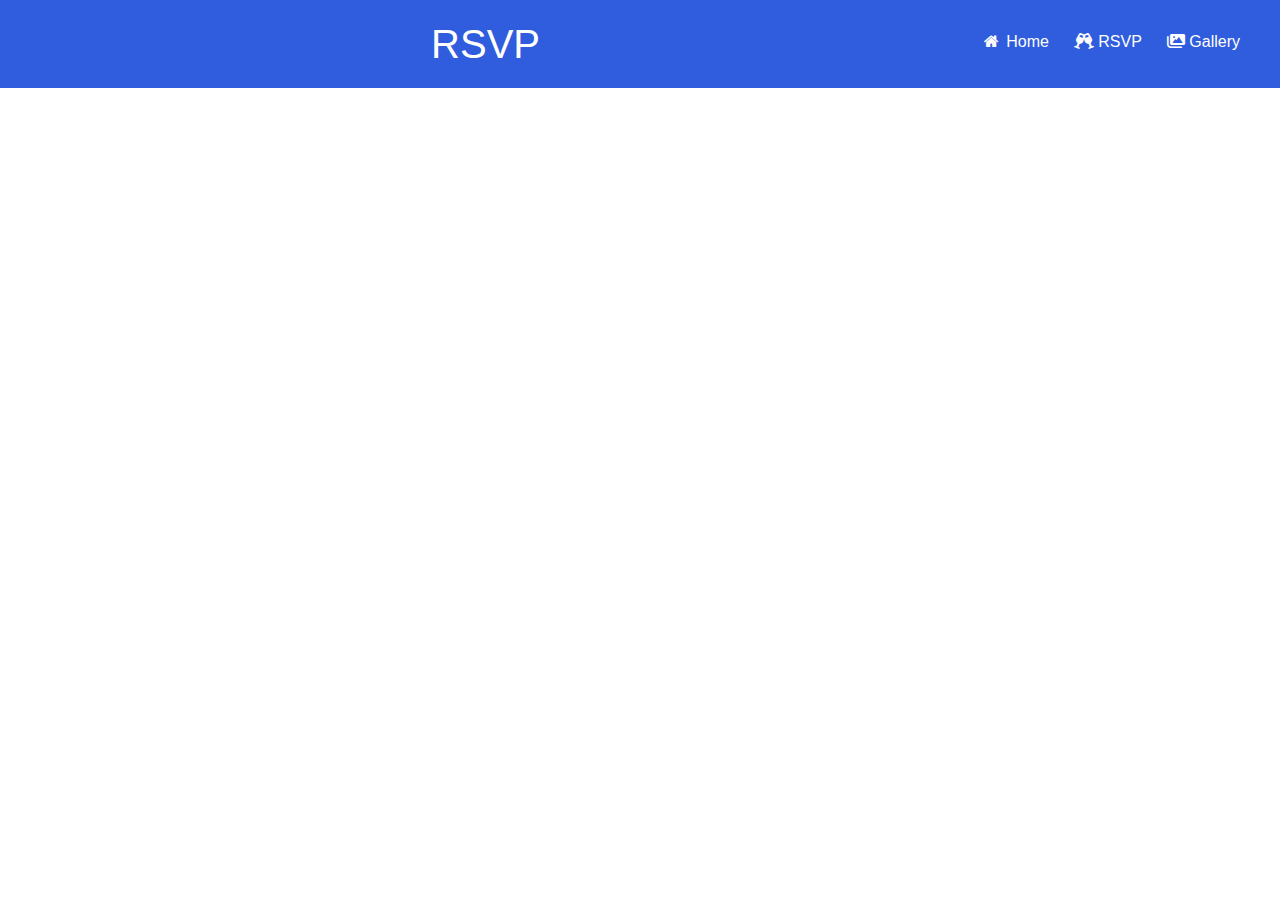
<file: rsvp.html>
<!DOCTYPE html>
<html lang="en">
    <head>
        <meta charset="UTF-8">
        <meta name="viewport" content="width=device-width, initial-scale=1.0">
        <title>Gallery with Local Files</title>
        <link rel="stylesheet" href="css/gall-styles.css">
        <link rel="stylesheet" href="https://cdnjs.cloudflare.com/ajax/libs/font-awesome/6.0.0-beta3/css/all.min.css">
        <link rel="stylesheet" href="https://cdnjs.cloudflare.com/ajax/libs/font-awesome/4.7.0/css/font-awesome.min.css">
        <!-- fevicon -->
        <link rel="icon" href="images/favicon.ico" type="image/gif" />
        <!-- bootstrap css -->
        <link rel="stylesheet" href="css/bootstrap.min.css">
        <!-- style css -->
        <link rel="stylesheet" href="css/rsvp-styles.css">
        <!-- Responsive-->
        <link rel="stylesheet" href="css/responsive.css">
        <!-- fevicon -->
        <link rel="icon" href="images/favicon.ico" type="image/gif" />
        <!-- Scrollbar Custom CSS -->
        <link rel="stylesheet" href="css/jquery.mCustomScrollbar.min.css">
    </head>
    <body class="main-layout">

        <div class="naviagtion">
            <li><a href="index.html"><i class="fa fa-fw fa-home"></i> Home</a></li>
            <li><a class="active" href="#"><i class="fa fa-thin fa-champagne-glasses"></i> RSVP</a></li>
            <li><a href="gall.html"><i class="fa fa-thin fa-images"></i> Gallery</a></li>
        </div>
        <header>
            <h1>RSVP</h1>
        </header>
    
        <div class="rsvp-container">
            <div class="rsvp">
                <iframe src="https://docs.google.com/forms/d/e/1FAIpQLScHrv3wGPI4AbYESge2oDDYPSGqPNmFlxvdSk1rmnNEuFJ5vw/viewform?embedded=true" width="640" height="800" frameborder="0" marginheight="0" marginwidth="0">Loading…</iframe>
            </div>
        </div>
        


    </body>
</html>
</file>
<file: css/responsive.css>
/*--------------------------------------------------------------------- File Name: responsive.css ---------------------------------------------------------------------*/


/*------------------------------------------------------------------- 991px x 768px ---------------------------------------------------------------------*/

@media only screen and (min-width: 768px) and (max-width: 991px) {
    .main-menu ul>li a {
        padding: 20px 20px 20px;
    }
    .header-search {
        padding: 15px 0px;
    }
}


/*------------------------------------------------------------------- 767px x 599px ---------------------------------------------------------------------*/

@media only screen and (min-width: 599px) and (max-width: 767px) {
    .logo {
        text-align: center;
    }
    .cart-content-right {
        padding-bottom: 5px;
    }
    .mg {
        margin: 0px 0px;
    }
    .menu-area-main {
        height: 256px;
        overflow-y: auto;
    }
    .megamenu>.row [class*="col-"] {
        padding: 0px;
    }
    .menu-area-main .megamenu .men-cat {
        padding: 0px 15px;
    }
    .menu-area-main .megamenu .women-cat {
        padding: 0px 15px;
    }
    .menu-area-main .megamenu .el-cat {
        padding: 0px 15px;
    }
    .mean-container .mean-nav ul li a.mean-expand {
        height: 19px;
    }
    .category-box.women-box {
        display: none;
    }
    .cart-box {
        display: inline-block;
        margin: 0px 30px;
    }
    .wish-box {
        float: none;
        margin: 0px 30px;
        display: inline-block;
    }
    .menu-add {
        display: none;
    }
    .category-box {
        display: none;
    }
    .mean-container .mean-nav ul li ol {
        padding: 0px;
    }
    .mean-container .mean-nav ul li a {
        padding: 10px 20px;
        width: 94.8%;
    }
    .mean-container .mean-nav ul li li a {
        width: 92%;
        padding: 1em 4%;
    }
    .mean-container .mean-nav ul li li li a {
        width: 100%;
    }
    .header-search {
        padding: 15px 0px;
    }
    #collapseFilter.d-md-block {
        padding: 30px 0px;
    }
    .about-bg .abouttitle h1 {
        color: #fff;
        text-transform: uppercase;
        font-size: 28px;
        line-height: 25px;
        padding: 20px 0;
        font-weight: 500;
        text-align: center;
   }
   .about-bg .abouttitle h2 {
       color: #fff;
       text-transform: uppercase;
       font-size: 18px;
       font-weight: 500;
       text-align: center;
   }
   .about .about-box a{
    margin-left: 18%;
    width: 250px;
    font-size: 20px;
    padding: 20px 0;
    border: #406cf1 solid 2px !important; 
    color: #305CDE;
    display: inline-block;
    line-height: 20px;
    border-radius: 20px;
    text-align: center;
    margin-top: 10px;
}
}


/*------------------------------------------------------------------- 599px x 280px ---------------------------------------------------------------------*/

@media only screen and (min-width: 280px) and (max-width: 599px) {
    .cart-content-right {
        padding-bottom: 5px;
    }
    .megamenu>.row [class*="col-"] {
        padding: 0px;
    }
    .menu-area-main .megamenu .men-cat {
        padding: 0px 15px;
    }
    .menu-area-main .megamenu .women-cat {
        padding: 0px 15px;
    }
    .menu-area-main .megamenu .el-cat {
        padding: 0px 15px;
    }
    .mean-container .mean-nav ul li a {
        padding: 1em 4%;
        width: 92%;
    }
    .mean-container .mean-nav ul li li a {
        width: 90%;
        padding: 1em 5%;
    }
    .mean-container .sub-full.megamenu-categories ol li a {
        padding: 5px 0px;
        text-transform: capitalize;
        width: 100%;
    }
    .megamenu .sub-full.megamenu-categories .women-box .banner-up-text a {
        width: auto;
        border: none;
        float: none;
    }
    .menu-area-main {
        height: 290px;
        overflow-y: auto;
    }
    .mean-container .mean-nav ul li a.mean-expand {
        top: 0;
    }
    .about-bg .abouttitle h1 {
        color: #fff;
        text-transform: uppercase;
        font-size: 28px;
        line-height: 25px;
        padding: 20px 0;
        font-weight: 500;
        text-align: center;
   }
   .about-bg .abouttitle h2 {
       color: #fff;
       text-transform: uppercase;
       font-size: 18px;
       font-weight: 500;
       text-align: center;
   }
   .about .about-box a{
    margin-left: 18%;
    width: 250px;
    font-size: 20px;
    padding: 20px 0;
    border: #406cf1 solid 2px !important; 
    color: #305CDE;
    display: inline-block;
    line-height: 20px;
    border-radius: 20px;
    text-align: center;
    margin-top: 10px;
}
}

@media (min-width: 992px) and (max-width: 1199px) {
    .main-menu ul>li a {
        padding: 11px 9px 0 9px;
    }
    .full-slider_cont h1 {
        font-size: 51px;
        line-height: 61px;
    }
    .relative {
        top: 59%;
        transform: translateY(-50%);
    }
    .banner-main .carousel-caption h1 {
        font-size: 27px;
        padding-bottom: 6px;
        line-height: 38px;
    }
    .main_bt {
        padding: 10px 30px 10px 30px;
        margin: 21px 0px 21px 0px;
    }
    .footer .Newsletter {
        width: 72%;
    }
    ul.location_icon li {
        padding-right: 20px;
    }
    .about-bg .abouttitle h1 {
        color: #fff;
        text-transform: uppercase;
        font-size: 28px;
        line-height: 25px;
        padding: 20px 0;
        font-weight: 500;
        text-align: center;
   }
   .about-bg .abouttitle h2 {
       color: #fff;
       text-transform: uppercase;
       font-size: 18px;
       font-weight: 500;
       text-align: center;
   }
   .about .about-box a{
    margin-left: 18%;
    width: 250px;
    font-size: 20px;
    padding: 20px 0;
    border: #406cf1 solid 2px !important; 
    color: #305CDE;
    display: inline-block;
    line-height: 20px;
    border-radius: 20px;
    text-align: center;
    margin-top: 10px;
}
}

@media (min-width: 1190px) and (max-width: 1920px) {
    .main-menu ul>li a {
        padding: 11px 9px 0 9px;
    }
    .full-slider_cont h1 {
        font-size: 51px;
        line-height: 61px;
    }
    .relative {
        top: 59%;
        transform: translateY(-50%);
    }
    .banner-main .carousel-caption h1 {
        font-size: 27px;
        padding-bottom: 6px;
        line-height: 38px;
    }
    .main_bt {
        padding: 10px 30px 10px 30px;
        margin: 21px 0px 21px 0px;
    }
    .footer .Newsletter {
        width: 72%;
    }
    ul.location_icon li {
        padding-right: 20px;
    }
    .about-bg .abouttitle h1 {
        color: #fff;
        text-transform: uppercase;
        font-size: 28px;
        line-height: 25px;
        padding: 20px 0;
        font-weight: 500;
        text-align: center;
   }
   .about-bg .abouttitle h2 {
       color: #fff;
       text-transform: uppercase;
       font-size: 18px;
       font-weight: 500;
       text-align: center;
   }
   .about .about-box a{
    margin-left: 30%;
    width: 250px;
    font-size: 20px;
    padding: 20px 0;
    border: #406cf1 solid 2px !important; 
    color: #305CDE;
    display: inline-block;
    line-height: 20px;
    border-radius: 20px;
    text-align: center;
    margin-top: 10px;
}
}

@media (min-width: 768px) and (max-width: 991px) {
    .main-menu ul>li a {
        padding: 11px 8px 0 8px;
    }
    .full-slider_cont h1 {
        font-size: 40px;
        line-height: 50px;
    }
    .relative {
        top: 58%;
    }
    .banner-main .carousel-caption h1 {
        font-size: 15px;
        padding-bottom: 26px;
        line-height: 27px;
        text-align: center;
        padding-right: 70%;
    }
    .banner-main .carousel-caption p {
        font-size: 16px;
        line-height: 21px;
    }
    .main_bt {
        padding: 10px 30px 10px 30px;
        margin: 10px 0px 11px 0px;
    }
    .button_section {
        padding-top: 10px;
    }
    .mean-last {
        display: none !important;
    }
    .pnd-top {
        margin-top: 0px !important;
    }
    .button_section {
        padding-top: 20px;
    }
    .about .about-box {
        margin-bottom: 20px;
    }
    .about-bg {
        margin-top: 73px;
    }
    .footer .Newsletter {
        width: 62%;
    }
    ul.location_icon li {
        padding-right: 12px;
    }
    .about-bg .abouttitle h1 {
        color: #fff;
        text-transform: uppercase;
        font-size: 28px;
        line-height: 25px;
        padding: 20px 0;
        font-weight: 500;
        text-align: center;
   }
   .about-bg .abouttitle h2 {
       color: #fff;
       text-transform: uppercase;
       font-size: 18px;
       font-weight: 500;
       text-align: center;
   }
   .about .about-box a{
    margin-left: 30%;
    width: 250px;
    font-size: 20px;
    padding: 20px 0;
    border: #406cf1 solid 2px !important; 
    color: #305CDE;
    display: inline-block;
    line-height: 20px;
    border-radius: 20px;
    text-align: center;
    margin-top: 10px;
}
}


@media (min-width: 576px) and (max-width: 767px) {
    .logo {
        padding-top: 6px;
    }
    .header {
        padding-bottom: 11px;
    }
    .mean-last {
        display: none;
    }
    .relative {
        top: 58%;
    }
    .banner-main .carousel-caption h1 {
        font-size: 18px;
        padding-bottom: 6px;
        line-height: 22px;
    }
    .banner-main .carousel-caption p {
        font-size: 16px;
        line-height: 21px;
    }
    .main_bt {
        padding: 4px 30px 4px 30px;
        margin: 3px 0px 3px 0px;
    }
    .button_section {
        padding-top: 10px;
    }
    ul.locat_icon {
        display: none;
    }
    .about .about-box {
        margin-bottom: 20px;
    }
    .book-box {
        text-align: center;
        margin-bottom: 20px;
    }
    .Books p {
        padding: 10px 35px 30px 35px;
    }
    .form-control {
        margin-bottom: 20px;
    }
    .about-bg {
        margin-top: 66px;
    }
    .footer .Newsletter {
        width: 67%;
    }
    ul.location_icon {
        margin-bottom: 25px;
    }
    .about-bg .abouttitle h1 {
        color: #fff;
        text-transform: uppercase;
        font-size: 28px;
        line-height: 25px;
        padding: 20px 0;
        font-weight: 500;
        text-align: center;
   }
   .about-bg .abouttitle h2 {
       color: #fff;
       text-transform: uppercase;
       font-size: 18px;
       font-weight: 500;
       text-align: center;
   }
   .about .about-box a{
    margin-left: 18%;
    width: 250px;
    font-size: 20px;
    padding: 20px 0;
    border: #406cf1 solid 2px !important; 
    color: #305CDE;
    display: inline-block;
    line-height: 20px;
    border-radius: 20px;
    text-align: center;
    margin-top: 10px;
}
}

@media (max-width: 575px) {
    
    .header {
        padding-bottom: 0;
    }
    .logo {
        float: none;
        text-align: center;
        padding-bottom: 11px;
    }
    ul.locat_icon {
        display: none;
    }
    .header {
        position: inherit;
    }
    .relative {
        top: 50%;
        transform: translateY(-50%);
    }
    .carousel-item img {
        height: 294px;
    }
    .banner-main .carousel-caption h1 {
        font-size: 18px;
        padding-bottom: 6px;
        line-height: 22px;
    }
    .banner-main .carousel-caption p {
        font-size: 16px;
        line-height: 21px;
    }
    .main_bt {
        padding: 4px 30px 4px 30px;
        margin: 3px 0px 3px 0px;
    }
    .button_section {
        padding-top: 10px;
    }
    .mean-last {
        display: inline;
    }
    .mean-container .mean-bar {
        margin-top: 0;
    }
    ul.location_icon {
        margin-bottom: 25px;
    }
    .border {
        padding: 10px 10px;
    }
    .about .about-box {
        margin-bottom: 20px;
    }
    .Library .titlepage h2 {
        padding: 0px 0px 20px 0px;
    }
    .book-box {
        margin-bottom: 20px;
    }
    .Books p {
        padding: 10px 35px 30px 35px;
    }
    .form-control {
        margin-bottom: 20px;
    }
    .about-bg {
        margin-top: 0px;
    }
    .footer .Newsletter {
        width: 60%;
    }
    .footer .Subscribe {
        padding: 10px 22px;
    }
    .about-bg .abouttitle h1 {
        color: #fff;
        text-transform: uppercase;
        font-size: 28px;
        line-height: 25px;
        padding: 20px 0;
        font-weight: 500;
        text-align: center;
   }
   .about-bg .abouttitle h2 {
       color: #fff;
       text-transform: uppercase;
       font-size: 18px;
       font-weight: 500;
       text-align: center;
   }
   .about .about-box a{
    margin-left: 18%;
    width: 250px;
    font-size: 20px;
    padding: 20px 0;
    border: #406cf1 solid 2px !important; 
    color: #305CDE;
    display: inline-block;
    line-height: 20px;
    border-radius: 20px;
    text-align: center;
    margin-top: 10px;
}
}
</file>
<file: css/gall-styles.css>
/* ------------------ BASIC STYLES -----------------------*/ 

/* Basic reset */
body, h1 {
    margin: 0;
    padding: 0;
    font-family: Arial, sans-serif;
}

header {
    background: #305CDE;
    color: #fff;
    padding: 20px;
    text-align: center;
}

main {
    padding: 20px;
}

/* Navigation */
.naviagtion {
    float: right;
    display: flex;
    list-style: none;
    padding: 30px 30px;
    gap: 15px;
}

.naviagtion li {
    display: inline; /* Horizontal layout */
    margin-right: 10px;
}

.naviagtion a {
    text-decoration: none;
    color: #ffffff;
}

@media (max-width: 768px) {
    .naviagtion {
        float: none;
        display: block;
        text-align: center;
    }

    .naviagtion li {
        display: block;
        margin: 10px 0;
    }
}

/* ------------------ GALLERY -----------------------*/ 

/* Gallery Container */
.gallery {
    display: grid;
    grid-template-columns: repeat(auto-fill, minmax(200px, 1fr)); /* Adjust to a minimum of 200px per item */
    gap: 10px;
    margin: 0;
    padding: 0;
    list-style: none;
}

/* Gallery Item */
.gallery-item {
    position: relative;
    overflow: hidden;
    cursor: pointer;
    width: 100%;
    padding-top: 100%; /* Keeps a 1:1 aspect ratio */
}

/* Adjust image and video to fit container */
.gallery-item img,
.gallery-item video {
    position: absolute;
    top: 0;
    left: 0;
    width: 100%;
    height: 100%;
    object-fit: cover; /* Ensures images and videos cover the container */
    display: block;
}

/* ------------------ LIGHTBOX MODAL -----------------------*/ 

/* Lightbox Modal */
.lightbox {
    display: none;
    position: fixed;
    top: 0;
    left: 0;
    width: 100%;
    height: 100%;
    background: rgba(0, 0, 0, 0.8);
    align-items: center;
    justify-content: center;
    z-index: 1000;
    overflow: hidden; /* Prevents scrollbars */
}

/* Lightbox Content */
.lightbox-content {
    display: flex;
    align-items: center;
    justify-content: center;
    max-width: 100%;
    max-height: 100%;
    overflow: hidden; /* Prevents overflow */
}

/* Lightbox Image and Video */
.lightbox-content img,
.lightbox-content video {
    max-width: 90vw; /* 90% of viewport width */
    max-height: 90vh; /* 90% of viewport height */
    width: auto; /* Maintain aspect ratio */
    height: auto; /* Maintain aspect ratio */
}

/* Close Button */
.close {
    position: absolute;
    top: 20px;
    right: 30px;
    color: #fff;
    font-size: 40px;
    font-weight: bold;
    cursor: pointer;
}

.close:hover {
    color: #bbb;
}

/* Controls */
.controls {
    position: absolute;
    top: 30px;
    right: 70px;
    display: flex;
    gap: 10px;
    align-items: center;
    z-index: 1001; /* Ensures controls are above lightbox content */
}

.btn {
    background: none;
    border: none;
    color: #fff;
    cursor: pointer;
    font-size: 24px;
}

.btn:hover {
    color: #bbb;
}

/* Position the Previous and Next buttons */
.controls-next {
    position: absolute;
    top: 50%;
    width: 100%;
    display: flex;
    justify-content: space-between;
    transform: translateY(-50%);
}

.move-btn {
    background: rgba(0, 0, 0, 0.5);
    color: #fff;
    border: none;
    font-size: 30px;
    padding: 10px;
    cursor: pointer;
    z-index: 1001; /* Ensures buttons are above lightbox content */
}

.move-btn:hover {
    background: rgba(0, 0, 0, 0.8);
}
</file>
<file: css/rsvp-styles.css>
/* ------------------ BASIC STYLES -----------------------*/ 

/* Basic reset */
body, h1 {
    margin: 0;
    padding: 0;
    font-family: Arial, sans-serif;
}

header {
    background: #305CDE;
    color: #fff;
    padding: 20px;
    text-align: center;
}

main {
    padding: 20px;
}

/* Navigation */
.naviagtion {
    float: right;
    display: flex;
    list-style: none;
    padding: 30px 30px;
    gap: 15px;
}

.naviagtion li {
    display: inline; /* Horizontal layout */
    margin-right: 10px;
}

.naviagtion a {
    text-decoration: none;
    color: #ffffff;
}


/* Center the .rsvp container */
.rsvp-container {
    display: flex;
    align-items: center;
    justify-content: center;
    height: auto; /* Full viewport height */
    width: auto; /* Full viewport width */
    margin: 5px;
}

/* Style for the .rsvp div */
.rsvp {
    width: 640px; /* Width of the iframe */
    height: 800px; /* Height of the iframe */
}

iframe {
    width: 100%;
    height: 100%;
    border: none;
}


@media (max-width: 768px) {
    .naviagtion {
        float: none;
        display: block;
        text-align: center;
    }

    .naviagtion li {
        display: block;
        margin: 10px 0;
    }
}
</file>
